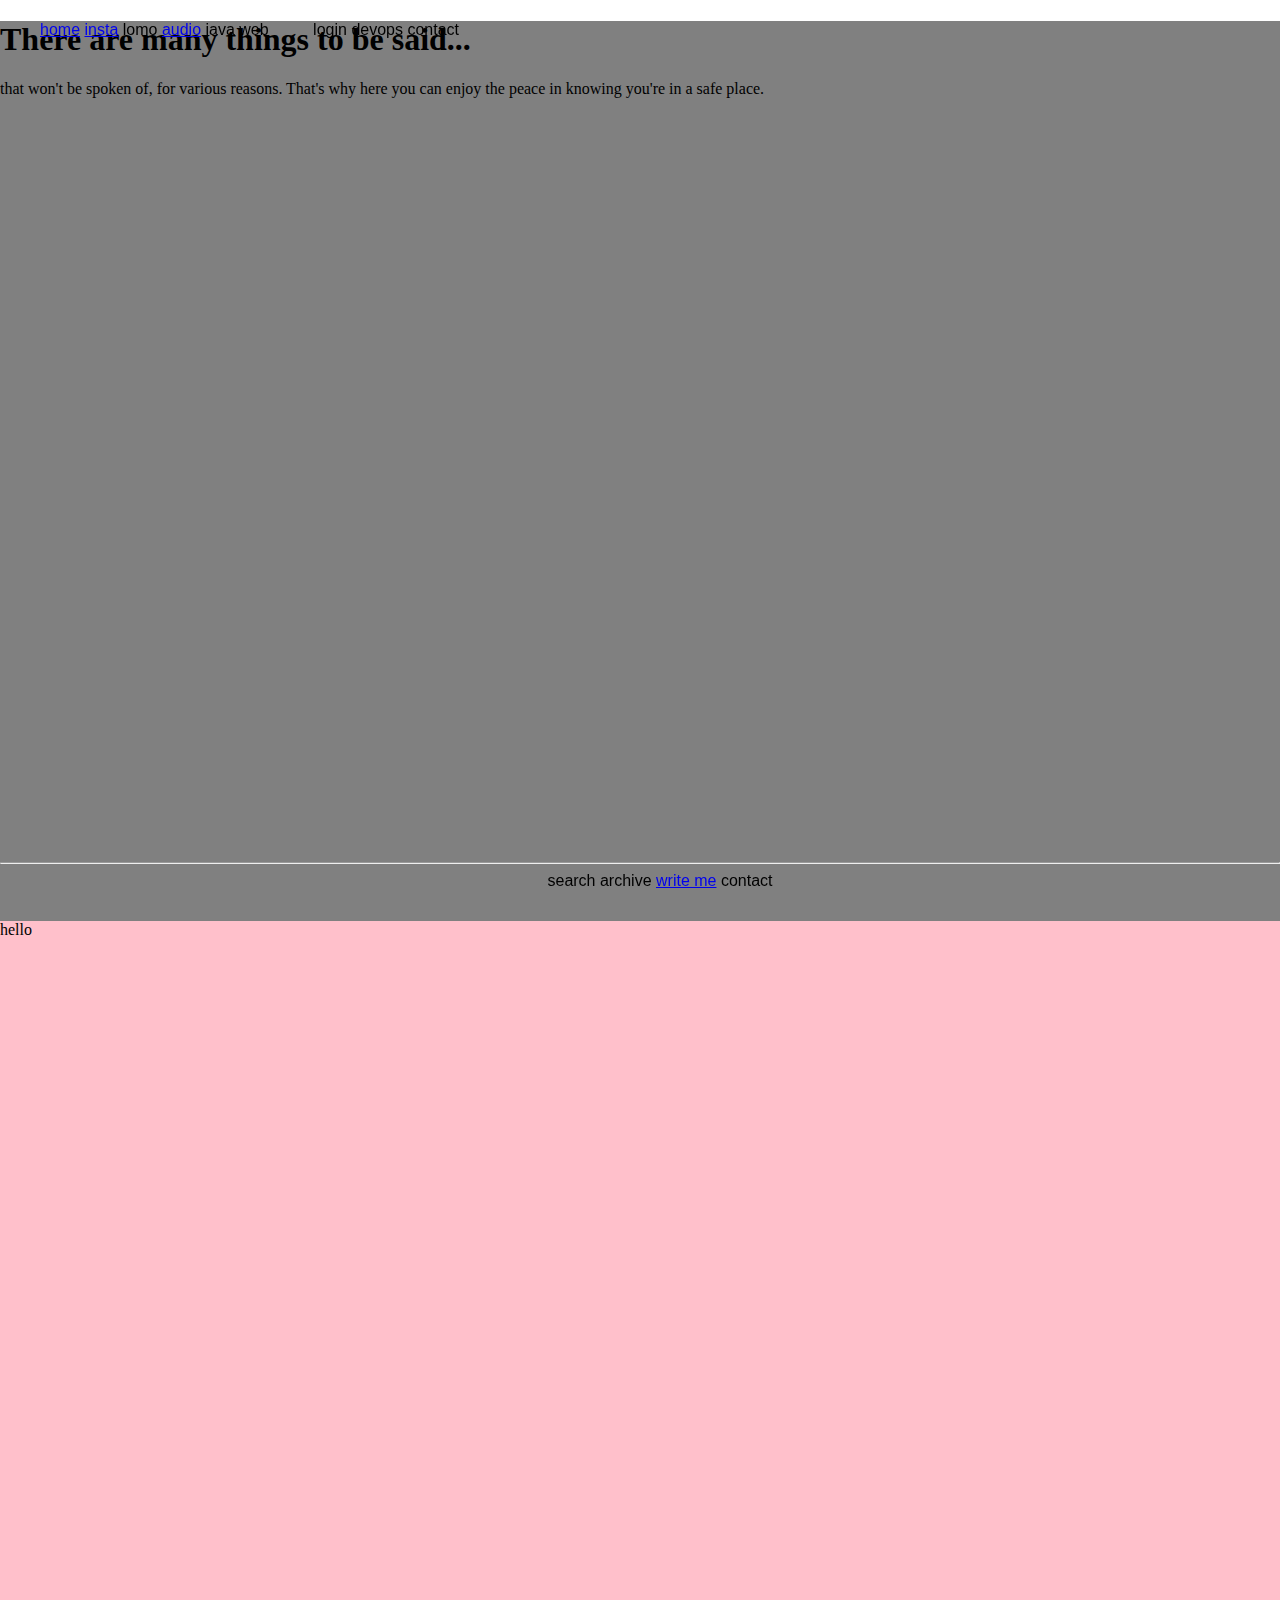
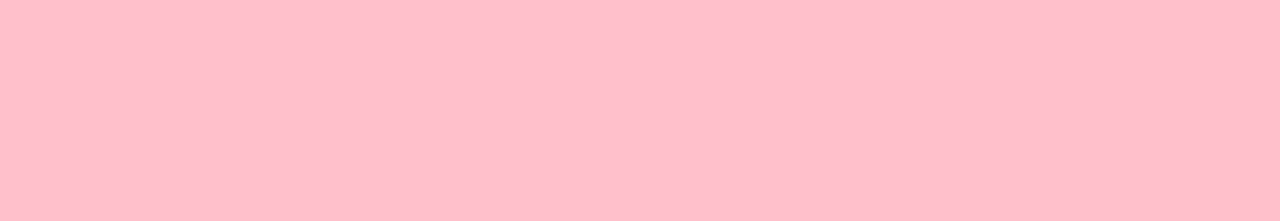
<file: index.html>
<!DOCtype html>
<head>
<title>Home</title>

<meta name="homepage" content="homepage"/>
<meta mame="keywords" content="homepage, css, style, html"/>
<meta name="robots" content="nofolow"/>
<meta http-equiv="author" content="Janko van Deventer"/>
<meta http-equiv="pragma" content="no-cache"/>

<link href="css/stylesheet.css" type="text/css" rel="stylesheet" />
</head>

<body>
<div id="header">
<ul>
<li><a href="index.html">home</a></li>
<li><a href="insta.html">insta</a></li>
<li><a>lomo</a></li>
<li><a href="https://soundcloud.com/the-galileo-argument">audio</a></li>
<li><a>java</a></li>
<li><a>web</a></li>
</ul>
<ul>
<li>login</li>
<li>devops</li>
<li>contact</li>
</ul>
</div>

<div id="main" class="full">
<h1>There are many things to be said...</h1>
<p>that won't be spoken of, for various reasons. That's why here you can enjoy 
the peace in knowing you're in a safe place.</p>
</div>
<div id="other" class="full">
hello
</div>

<div id="footer">
<hr>
<ul>
<li><a>search</a></li>
<li><a>archive</a></li>
<li><a href="write_me_form.html">write me</a></li>
<li>contact</li>
</ul>
</div>


</div>
</body>



</html>
</file>
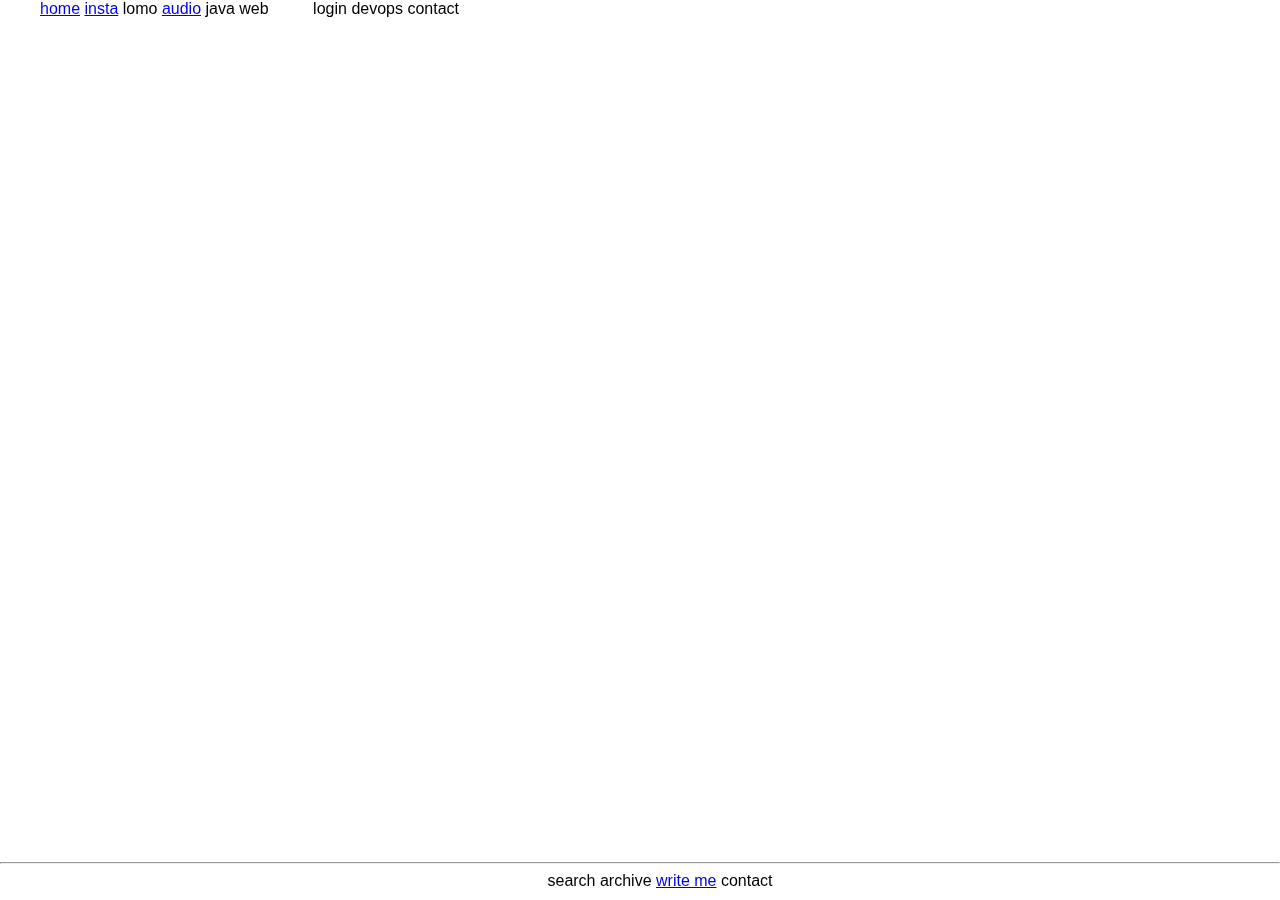
<file: insta.html>
<!DOCtype html>

<head>
<title>insta</title>
<meta description="name" content="Janko van Deventer's instagram" />
<link href="css/stylesheet.css" type="text/css" rel="stylesheet"/>
<meta name="robots" content="nofolow"/>
<meta http-equiv="author" content="Janko van Deventer"/>
<meta http-equiv="pragma" content="no-cache"/>

<link href="css/stylesheet.css" type="text/css" rel="stylesheet" />
</head>

<body>

<div id="header">
<ul>
<li><a href="index.html">home</a></li>
<li><a href="insta.html">insta</a></li>
<li><a>lomo</a></li>
<li><a href="https://soundcloud.com/the-galileo-argument">audio</a></li>
<li><a>java</a></li>
<li><a>web</a></li>
</ul>
<ul>
<li>login</li>
<li>devops</li>
<li>contact</li>
</ul>
</div>

<iframe src="https://igcdn-photos-e-a.akamaihd.net/hphotos-ak-xpa1/t51.2885-15/11190046_551720671633492_794167476_n.jpg"
width="640"
height="640"
frameborder="0"
scrolling="no">

</iframe>

<div id="footer">
<hr>
<ul>
<li><a>search</a></li>
<li><a>archive</a></li>
<li><a href="write_me_form.html">write me</a></li>
<li>contact</li>
</ul>
</div>

</body>
</html>
</file>
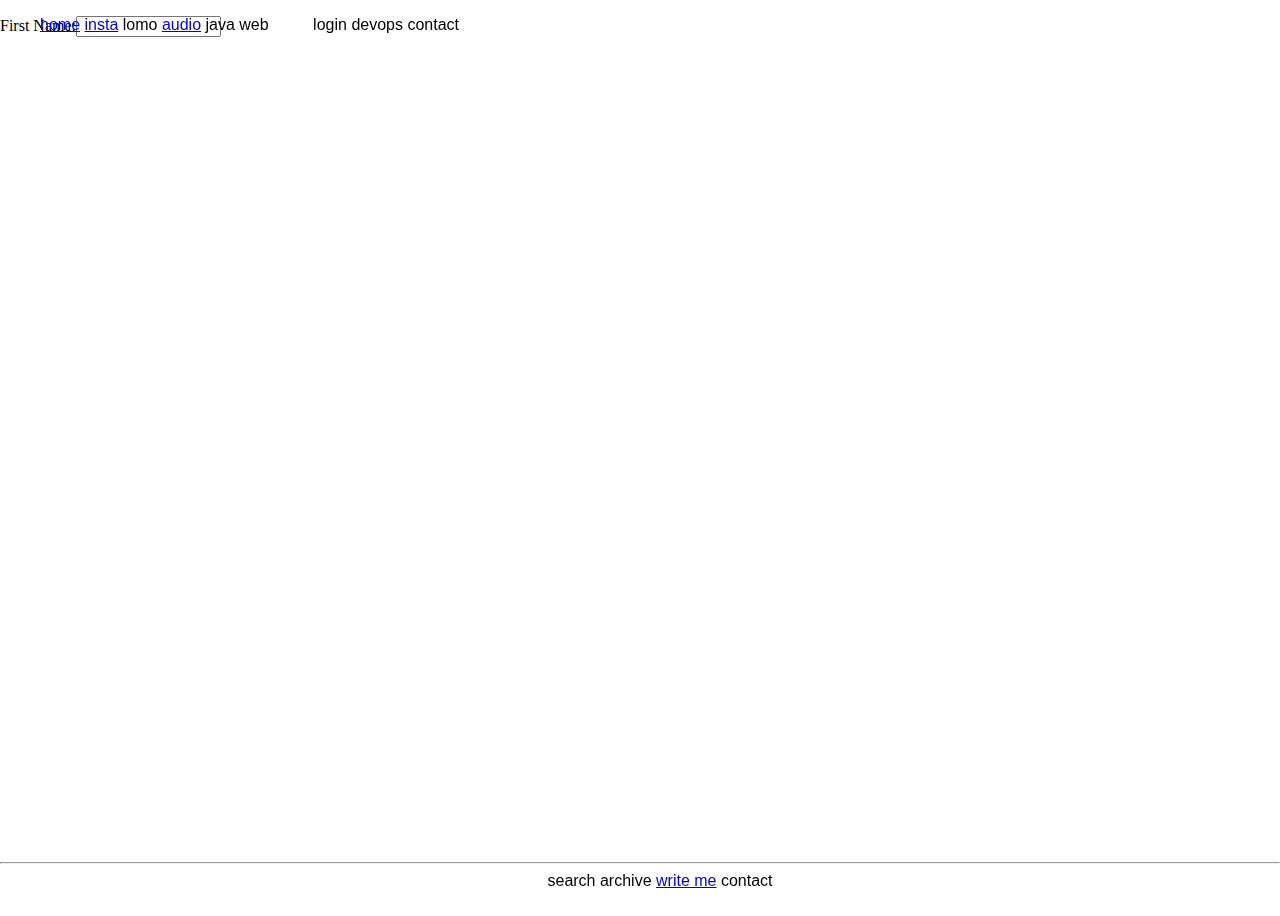
<file: write_me_form.html>
<!DOCtype html>

<head>
<title>write me</title>
<meta name="robots" content="nofolow"/>
<meta http-equiv="author" content="Janko van Deventer"/>
<meta http-equiv="pragma" content="no-cache"/>

<link href="css/stylesheet.css" type="text/css" rel="stylesheet" />
</head>

<body>

<div id="header">
<ul>
<li><a href="index.html">home</a></li>
<li><a href="insta.html">insta</a></li>
<li><a>lomo</a></li>
<li><a href="https://soundcloud.com/the-galileo-argument">audio</a></li>
<li><a>java</a></li>
<li><a>web</a></li>
</ul>
<ul>
<li>login</li>
<li>devops</li>
<li>contact</li>
</ul>
</div>

<div>
<form action="http://example.com/login.php">
<p>First Name:<input type="text" name="firstname" size="15" maxlength="32"/></p>
</div>


<div id="footer">
<hr>
<ul>
<li><a>search</a></li>
<li><a>archive</a></li>
<li><a href="write_me_form.html">write me</a></li>
<li>contact</li>
</ul>
</div>

</body>

</html>
</file>
<file: css/stylesheet.css>
/*fonts*/
#header, #footer{
font-family: sans-serif;
font-size: 1em;
}
h{
font-family: arial, sans-serif;
font-weight: bold;
}
p{
}


/*positioning*/
html,body {
    margin:0;
    padding:0;
    height:100%; /* needed for container min-height */
}
#footer{
position: fixed;
bottom: 10px;
width: 100%;
text-align: center;
}
#header{
position: fixed;
display: block;
}
li, ul{
display: inline;
}
.full{
min-height:100% !important; /* real browsers */
    height:100%; /* IE6: treaded as min-height*/
}
#main{
background-color: grey;
}
#other{
background-color: pink;
}
</file>
